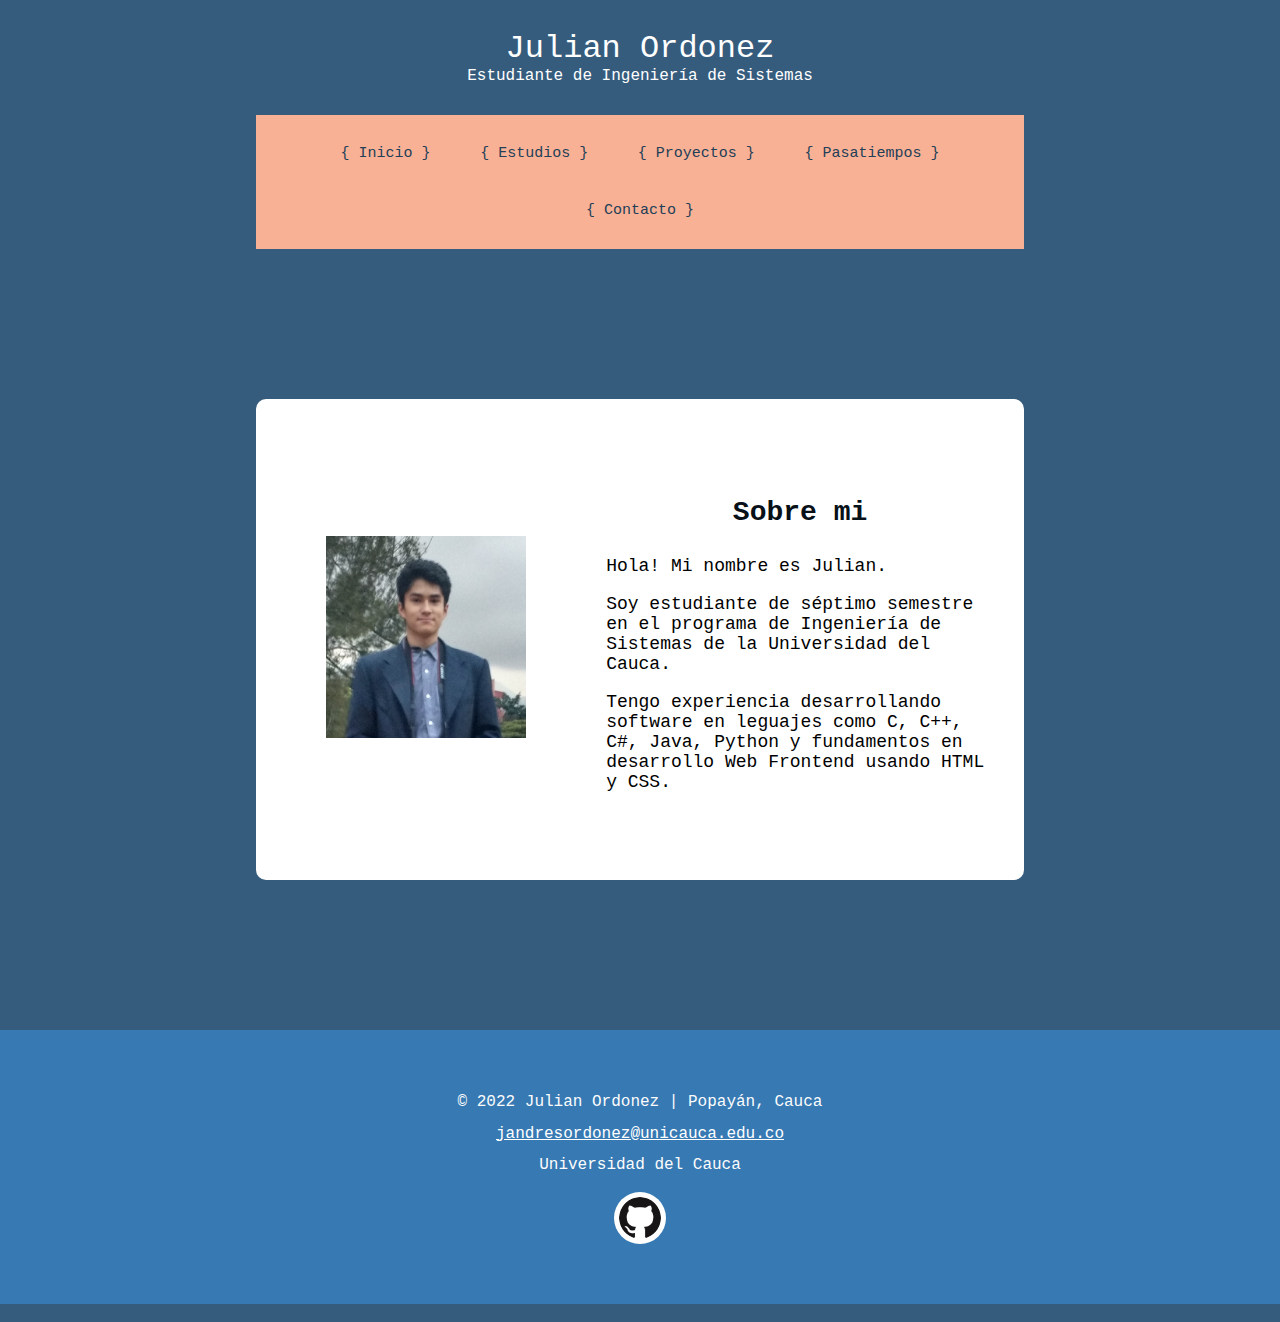
<file: index.html>
<!DOCTYPE html>
<html lang="es">

<head>
    <meta charset='utf-8'>
    <meta name="description" content="Web Personal" />
    <meta name="keywords" content="template" />

    <title>Web Personal</title>
    <link rel="stylesheet" href="estilos/index.css" />
</head>

<body>
    <header id="cabecera">
        <h1>Julian Ordonez</h1>
        <h2>Estudiante de Ingeniería de Sistemas</h2>
    </header>
    <nav>
        <ul class="navegacionPrin">
            <li><a href="index.html">{ Inicio }</a></li>
            <li><a href="estudios.html">{ Estudios }</a></li>
            <li><a href="proyectos.html">{ Proyectos }</a></li>
            <li><a href="pasatiempos.html">{ Pasatiempos }</a></li>
            <li><a href="contacto.html">{ Contacto }</a></li>
        </ul>
    </nav>
    <section id="contenido">
        <section id="contenidoPrin">
            <section id="imagen">
                <figure>
                    <img src="archivos/me.jpg" width="100%" height="100%" />
                </figure>
            </section>
            <article id="articulo">
                <header id="titulo">
                    <h3>Sobre mi</h3>
                </header>
                <p>Hola! Mi nombre es Julian.</p>
                <p>Soy estudiante de séptimo semestre en el programa de Ingeniería de Sistemas de la Universidad del Cauca.</p>
                <p> Tengo experiencia desarrollando software en leguajes como C, C++, C#, Java, Python y fundamentos en desarrollo Web Frontend usando HTML y CSS.</p>
            </article>
        </section>
    </section>
    <footer id="piePrin">
        <h2>© 2022 Julian Ordonez | Popayán, Cauca</h2>
        <a href="mailto:jandresordonez@unicauca.edu.co">jandresordonez@unicauca.edu.co</a>
        <h2>Universidad del Cauca</h2>
        <a href="https://github.com/juleMay" title="GitHub">
            <img src="archivos/GitHub-Mark-64px.png"/>
        </a>
    </footer>
</body>

</html>
</file>
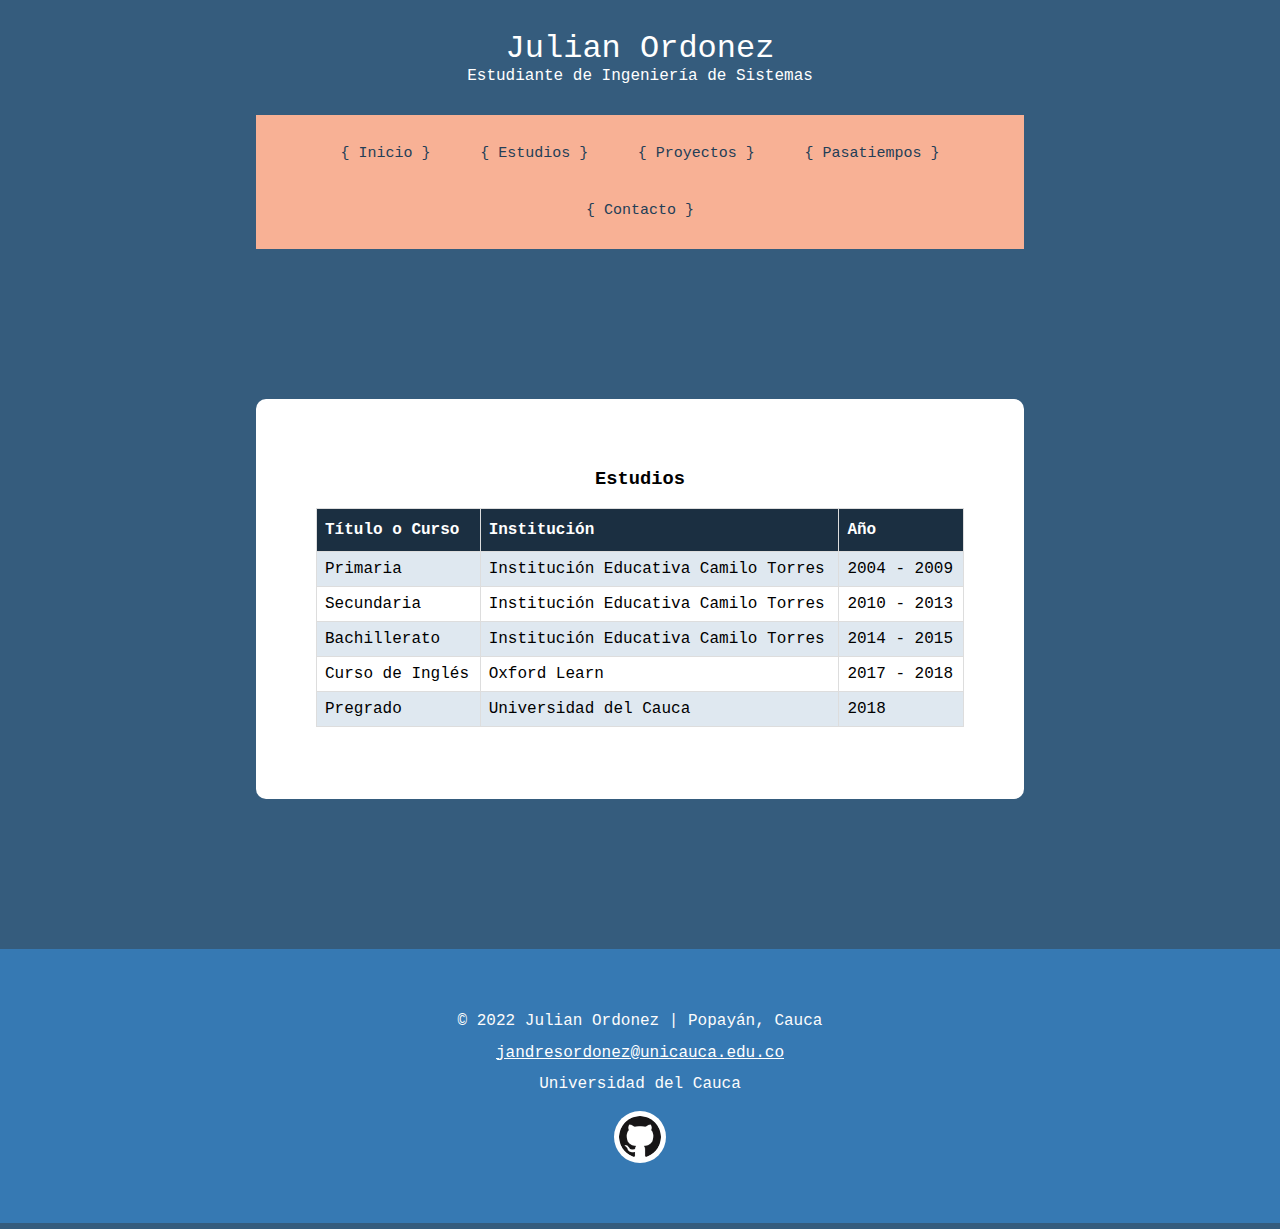
<file: estudios.html>
<!DOCTYPE html>
<html lang="es">
<head>
    <meta charset='utf-8'>
    <title>Estudios</title>
    <link rel='stylesheet' href='estilos/index.css'>
    <link rel='stylesheet' href='estilos/estudios.css'>
</head>
<body>
    <header id="cabecera">
        <h1>Julian Ordonez</h1>
        <h2>Estudiante de Ingeniería de Sistemas</h2>
    </header>
    <nav>
        <ul class="navegacionPrin">
            <li><a href="index.html">{ Inicio }</a></li>
            <li><a href="estudios.html">{ Estudios }</a></li>
            <li><a href="proyectos.html">{ Proyectos }</a></li>
            <li><a href="pasatiempos.html">{ Pasatiempos }</a></li>
            <li><a href="contacto.html">{ Contacto }</a></li>
        </ul>
    </nav>
    <section id="contenido">
        <section class="contenidoPrin">
            <header id="titulo">
                <h3>Estudios</h3>
            </header>
            <table id="tabla">
                <tbody>
                    <tr>
                        <th>Título o Curso</th>
                        <th>Institución</th>
                        <th>Año</th>
                    </tr>
                    <tr>
                        <td>Primaria</td>
                        <td>Institución Educativa Camilo Torres</td>
                        <td>2004 - 2009</td>
                    </tr>
                    <tr>
                        <td>Secundaria</td>
                        <td>Institución Educativa Camilo Torres</td>
                        <td>2010 - 2013</td>
                    </tr>
                    <tr>
                        <td>Bachillerato</td>
                        <td>Institución Educativa Camilo Torres</td>
                        <td>2014 - 2015</td>
                    </tr>
                    <tr>    
                        <td>Curso de Inglés</td>
                        <td>Oxford Learn</td>
                        <td>2017 - 2018</td>
                    </tr>
                    <tr>    
                        <td>Pregrado</td>
                        <td>Universidad del Cauca</td>
                        <td>2018</td>
                    </tr>
                </tbody>
            </table>
        </section>
    </section>
    <footer id="piePrin">
        <h2>© 2022 Julian Ordonez | Popayán, Cauca</h2>
        <a href="mailto:jandresordonez@unicauca.edu.co">jandresordonez@unicauca.edu.co</a>
        <h2>Universidad del Cauca</h2>
        <a href="https://github.com/juleMay"  target="_blank"  title="GitHub">
            <img src="archivos/GitHub-Mark-64px.png"/>
        </a>
    </footer>
</body>
</html>
</file>
<file: estilos/index.css>
@charset "utf-8";
/*Documento original CSS*/

body{
    background-color: #355c7d;
    font-family: monospace, Courier;
    height: 100%;
    width: 100%;
    padding: 0;
	margin-left: 0px;
	margin-top: 0px;
	margin-bottom: 0px;
}

#cabecera{
    background-color: #355c7d;
    max-width: 60%;
    padding: 30px 0px 30px 0px;
    margin: auto;
    text-align: center;
}

#cabecera h1{
    margin: auto;
    color: white;
    font-size: 32px;
    font-weight: normal;
}

#cabecera h2{
    margin: auto;
    color: white;
    font-size: 16px;
    font-weight: normal;
}

.navegacionPrin{
    list-style: none;
    background: #f8b195;
    max-width: 60%;
    padding: 10px 0px 10px 0px;
    margin: auto;
    text-align: center;
}

.navegacionPrin li a{
    font-size: 15px;
    text-decoration: none;
    color: #233e57;
    padding: 10px;
    margin: 10px;
    display: block;
    border-radius: 0.5em;
}

.navegacionPrin li{
    display: inline-block;
    text-align: center;
    background-color: transparent;
    color: #081018;
}

.navegacionPrin li a:hover{
    background: #b17358;
    color: #fff;
}

#contenido{
    max-width: 60%;
    background-color: #fff;
    min-height: 400px;
    margin: 150px auto;
    border-radius: 10px;
}

#contenidoPrin{
    background-color: #fff;
    padding-top: 50px;
    padding-bottom: 50px;
    margin: 10px;
    display: flex;
    text-align: center;
    align-items: center;
    justify-content: center;
}

@media screen and (max-width: 1200px) {
    #cabecera,
    .navegacionPrin,
    #contenido{
        max-width: 80%;
    }

    #contenidoPrin {
        display: block;
    }
    #contenidoPrin #articulo{
        display: inline-block;
    }

    #contenidoPrin #imagen{
        display: inline-block;
    }
}


#contenidoPrin h3{
    color: #081018;
    font-size: 28px;
    font-weight: bold;
}

#contenidoPrin #articulo{
    font-size: 18px;
    text-align: left;
    max-width: 420px;
    padding: 10px;
    margin: 10px;
}

#contenidoPrin #imagen{
    max-width: 420px;
    padding: 10px;
    margin: 10px;
}

#titulo{
    text-align: center;
}

#piePrin{
    background-color: #3679b3;
    text-align: center;
    max-width: 100%;
    clear: both;
    margin-top: 100px;
    padding-top: 50px;
    padding-bottom: 50px;
}

#piePrin img{
    max-width: 42px;
    padding: 5px;
    margin: 5px;
    background-color: #fff;
    border-radius: 100%;
}

#piePrin a{
    margin: 5px;
    color: #fff;
}

#piePrin a:hover{
    color: #cecece;
}

#piePrin img:hover{
    background-color: #cecece;
}

#piePrin h2{
    font-size: 16px;
    font-weight: normal;
    color: #fcfcfc;
}
</file>
<file: estilos/estudios.css>
#contenido{
    margin: 150px auto;
}

.contenidoPrin{
    padding: 50px 60px;
    display: block;
    align-items: center;
    justify-content: center;
}

#tabla {
    text-align: left;
	border-collapse: collapse;
	width: 100%;
}

#tabla td, #tabla th {
	border: 1px solid #ddd;
	padding: 8px;
}

#tabla tr:nth-child(even){
   background-color: #dfe8f0;
}

#tabla tr:nth-child(odd){
   background-color: #fff;
}

#tabla tr:hover {
   background-color: #ddd;
}

#tabla th {
	padding-top: 12px;
	padding-bottom: 12px;
	text-align: left;
	background-color: #1b2f41;
	color: #fff;
}
</file>
